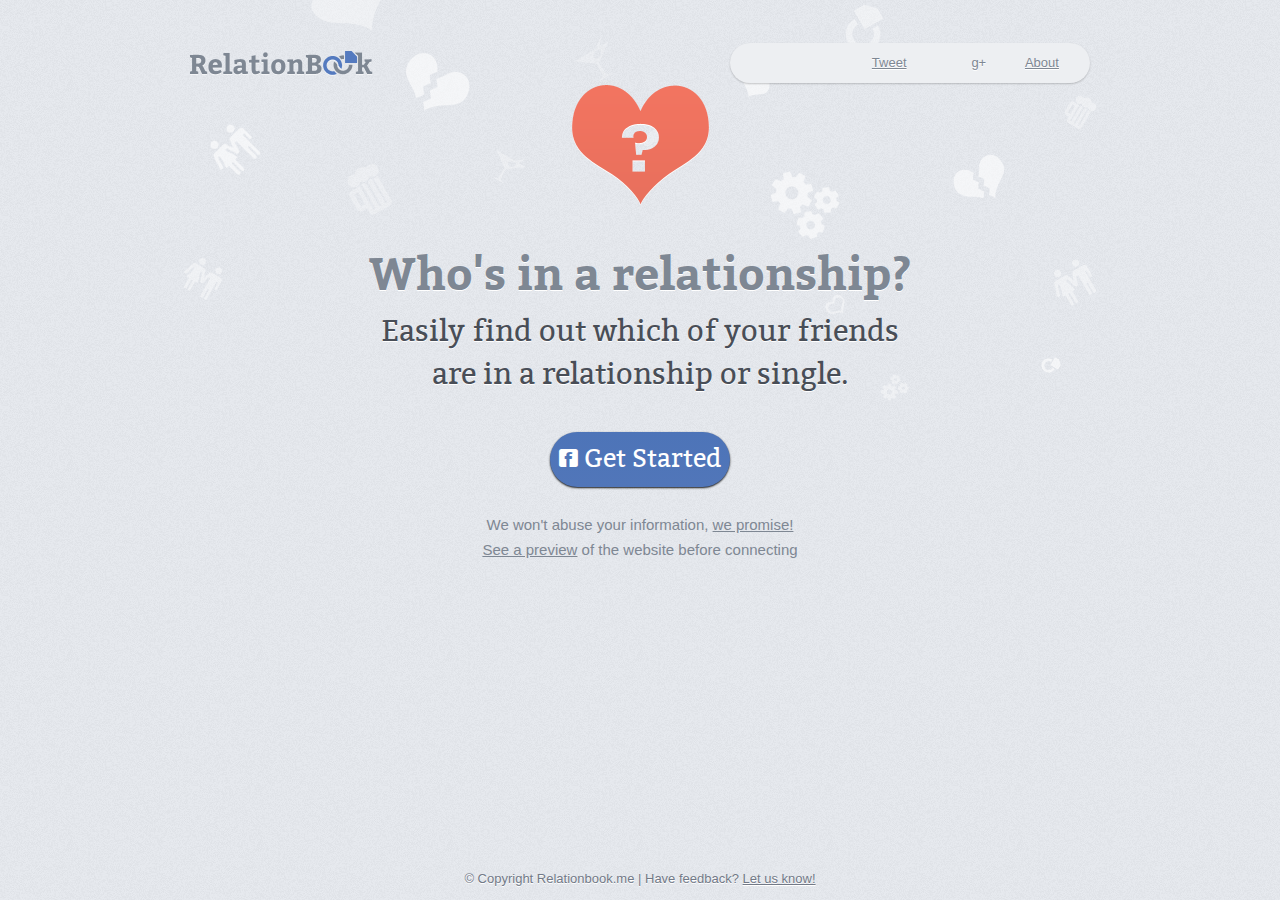
<file: index.html>
<!doctype html>
<html class="no-js" lang="en" xmlns:fb="http://www.facebook.com/2008/fbml">
<head>
	<meta charset="utf-8">
	<meta http-equiv="X-UA-Compatible" content="IE=edge,chrome=1">

	<title>RelationBook.me</title>
	<meta name="description" content="See all your facebook friend's relationships on one page">
	<meta name="author" content="Alex Wolkov">
	<meta property="og:title" content="RelationBook" />
	<meta property="og:type" content="website" />
	<meta property="og:url" content="http://relationbook.me" />
	<meta property="og:image" content="http://relationbook.me/img/heart_66.png" />
	<meta property="og:site_name" content="RelationBook" />
	<meta property="fb:admins" content="100002514998098" />
	<meta itemprop=name content="RelationBook">
	<meta itemprop=description content="See all your facebook friend's relationships on one page">
	<meta itemprop=image content="http://relationbook.me/img/heart_75.png">
	<meta name="viewport" content="width=device-width">

	<link rel="stylesheet" href="css/bootstrap.css">

	<!--<link rel="stylesheet" href="css/responsive.css">-->

	<!--<link rel="stylesheet" href="css/states.css">-->
	<link href="img/favicon.png" rel="icon" type="image/x-icon" />
	<!--<script src="js/libs/modernizr-2.5.3.min.js"></script>-->
</head>
<body class="disconnected" data-state="disconnected">
<!--[if lt IE 7]><div class="chromeframe alert alert-danger"> <div class="alert-heading">Your browser is <em>ancient!</em> </div> <div class="alert-block"> <a href="http://browsehappy.com/">Upgrade to a different browser</a> or <a href="http://www.google.com/chromeframe/?redirect=true">install Google Chrome Frame</a> to experience this site.<br/><br/><br/> <a class="close btn btn-info" data-dismiss="alert">I don't care, let me use the site already!</a> </div> </div><![endif]-->
<header class="container">
		<div class="row userdata">

		</div>
		<div class="span3"><a href="http://relationbook.me" id="logo" class="ir">relationbook.me</a> </div>
		<div class="span4 offset3">
			<ul id="menu">
				<li class="item" style="width:87px;">
					<div class="fb-like" data-href="http://relationbook.me" data-send="false" layout="button_count" data-width="84" data-show-faces="false" data-font="lucida grande"></div>
				</li>
				<li class="item" style="width:87px;">
					<a href="http://twitter.com/share" class="twitter-share-button" data-text="Find out who of your facebook friends are in relationship, single or married" data-url="http://relationbook.me" data-via="altryne" data-related="altryne" data-dnt="true">Tweet</a>
				</li>
				<li class="item" style="width:87px;">
					<div class="g-plusone" data-size="medium"> g+</div>
				</li>
				<li class="item"><a href="about.html">About</a></li>
			</ul>
		</div>
</header>
<div id="main" class="container">
	<div id="fb-root"></div>
	<div id="welcome" class="container">
		<div id="login" class="span8 offset1">
			<div class="welcome">
				<h1>Who's in a relationship?</h1>

				<h2>Easily find out which of your friends <br>  are in a relationship or single.</h2>
			</div>
			<div id="sign_in" class="sign_in span2 offset3">
				<div class="login"><i class="icon-facebook-sign"></i>  Get Started
                </div>
			</div>
			<div class="span8">
				<div id="post_scriptum">
					We won't abuse your information, <a href="about.html#privacy">we promise!</a> <br>
					<a data-toggle="modal" href="#myModal2">See a preview</a> of the website before connecting
				</div>
			</div>

			<!--<div id="prev">-->
				<!---->
			<!--</div>-->
		</div>
	</div>
	<div id="connected" class="row">
		<div class="modal hide" id="please_buy" data-backdrop="static">
		  <div class="modal-header">
		    <button type="button" class="close" data-dismiss="modal">×</button>
		    <h3>Share the love...</h3>
		  </div>
		  <div class="modal-body">
			  <h3>Please share RelationBook.me with your facebook friends</h3>
			  <p class="modal-p">
				  You can filter by sex and relationship status.<br>
				  We only ask you to share relationbook with your friends, after that you will be able to filter as much as you like.
			  </p>
		  </div>
		  <div class="modal-footer">
			  <!--<div class="fb-like" data-href="http://relationbook.me" data-send="false" data-layout="button_count" data-width="450" data-show-faces="false"></div>-->
			  <a id="postToFeed" href="#" class="btn btn-primary">Post To Facebook</a>
		      <a href="#" class="btn " data-dismiss="modal">Remind me later</a>
		  </div>
		</div>
		<aside class="span3">
		<div id="search">
			<h5>Search a friend:</h5>
			<div id="search_cont"><input type="text" id="search_input" placeholder="enter name...">
            <i id="clear_search" class="icon-remove-sign"></i></div>
		</div>
			<hr>
		<div id="sort">
			<h5>Apply Filters:</h5>
			<ul class="sort_tags">
				<li data-category="sex" data-status="male">
					<input type="checkbox" name="male" id="male">
					<label for="male" class="sort_by"><i class="icon-tag"></i><span class="filter">Male</span> <span class="ammount"></span></label>
				</li>
				<li data-category="sex" data-status="female">
					<input type="checkbox" name="female" id="female">
					<label for="female" class="sort_by"><i class="icon-tag"></i><span class="filter">Female</span> <span class="ammount"></span></label>
				</li>
			</ul>
			<hr>
		</div></aside>
		<div id="friends_cont" class="span8">
			<div id="friends_header" class="row">
				<div id="showing">

				</div>
					<div id="view_cont">
						<div id="list"  class="view selected"><i class="icon-th-list"></i></div>
						<div id="thumb" class="view"><i class="icon-th-large"></i></div>
					</div>
			</div>
			<div id="friends_body">
                <div class="progress progress-striped
                     active">
                  <div class="bar"></div>
                    <div class="preload_text">Fetching facebook friends...</div>
                </div>

			</div>
			<div id="friends_footer"></div>
		</div>
	</div>



</div>
<div class="modal fade hide" id="myModal2">
	<button type="button" class="close" data-dismiss="modal">×</button>
			  <div class="modal-body">
				  <img src="img/screen.png" width="700" alt="">
			  </div>
			</div>
<footer class="container">
	<span id="copy" class="span10">&copy; Copyright Relationbook.me | Have feedback? <a href="about.html#disqus_thread">Let us know!</a></span>
</footer>

<!--<script>(function() {-->
  <!--var e = document.createElement('script'); e.async = true;-->
  <!--e.src = document.location.protocol-->
    <!--+ '//connect.facebook.net/en_US/all.js';-->
  <!--document.getElementById('fb-root').appendChild(e);-->
<!--}());-->
<!--</script>-->


<script src="//connect.facebook.net/en_US/all.js"></script>
<script src="js/libs/jquery-1.7.1.min.js"></script>
<script src="js/libs/underscore-min.js"></script>
<script src="js/libs/parse-1.0.2.min.js"></script>

<!--<script src="js/plugins-ck.js"></script>-->
<script src="js/plugins.js"></script>
<script src="js/script.js"></script>
<!--<script src="js/script-ck.js"></script>-->
<script type="text/javascript">
  (function() {
    var po = document.createElement('script'); po.type = 'text/javascript'; po.async = true;
    po.src = '//apis.google.com/js/plusone.js';
    var s = document.getElementsByTagName('script')[0]; s.parentNode.insertBefore(po, s);
  })();
</script>
<script>!function(d,s,id){var js,fjs=d.getElementsByTagName(s)[0];if(!d.getElementById(id)){js=d.createElement(s);js.id=id;js.src="//platform.twitter.com/widgets.js";fjs.parentNode.insertBefore(js,fjs);}}(document,"script","twitter-wjs");</script>
<script>
	var _gaq=[['_setAccount','UA-32533014-1'],['_trackPageview']];
	(function(d,t){var g=d.createElement(t),s=d.getElementsByTagName(t)[0];
	g.src=('https:'==location.protocol?'//ssl':'//www')+'.google-analytics.com/ga.js';
	s.parentNode.insertBefore(g,s)}(document,'script'));
</script>

</body>
</html>
</file>
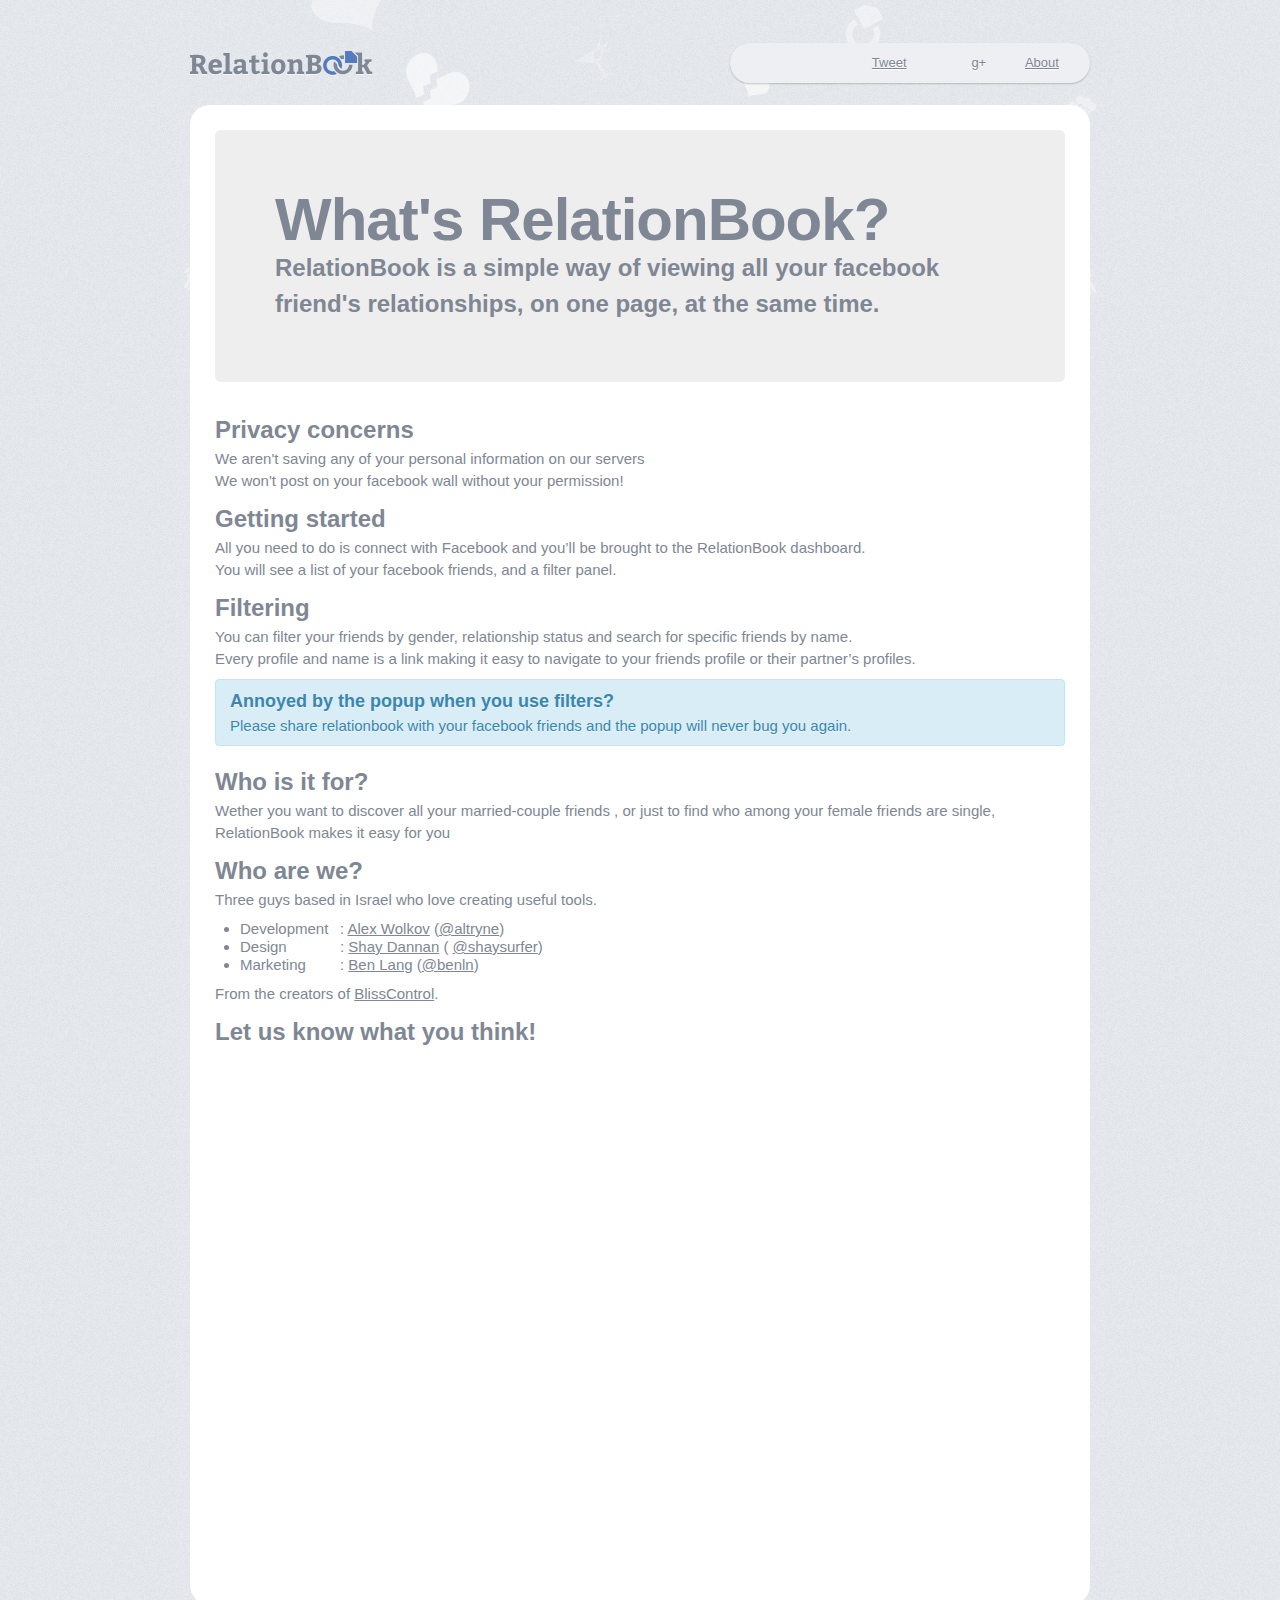
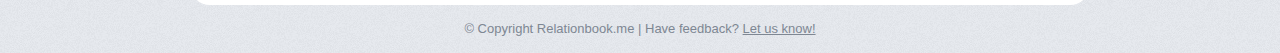
<file: about.html>
<!doctype html>
<html class="no-js" lang="en" xmlns:fb="http://www.facebook.com/2008/fbml">
<head>
	<meta charset="utf-8">
	<meta http-equiv="X-UA-Compatible" content="IE=edge,chrome=1">

	<title>About - RelationBook.me</title>
	<meta name="description" content="See all your facebook friend's relationships on one page">
	<meta name="author" content="Alex Wolkov">
	<meta property="og:title" content="RelationBook"/>
	<meta property="og:type" content="website"/>
	<meta property="og:url" content="http://relationbook.me"/>
	<meta property="og:image" content="http://relationbook.me/img/heart_75.png"/>
	<meta property="og:site_name" content="RelationBook"/>
	<meta property="fb:admins" content="100002514998098"/>
	<meta itemprop=name content="RelationBook">
	<meta itemprop=description content="See all your facebook friend's relationships on one page">
	<meta itemprop=image content="http://relationbook.me/img/heart_75.png">
	<meta name="viewport" content="width=device-width">

	<link rel="stylesheet" href="css/bootstrap.css">

	<link href="img/favicon.png" rel="icon" type="image/x-icon"/>
	<!--<script src="js/libs/modernizr-2.5.3.min.js"></script>-->
</head>
<body class="disconnected" data-state="disconnected">
<!--[if lt IE 7]>
<div class="chromeframe alert alert-danger">
	<div class="alert-heading">Your browser is <em>ancient!</em></div>
	<div class="alert-block"><a href="http://browsehappy.com/">Upgrade to a different browser</a> or
		<a href="http://www.google.com/chromeframe/?redirect=true">install Google Chrome Frame</a> to experience this
		site.<br/><br/><br/> <a class="close btn btn-info" data-dismiss="alert">I don't care, let me use the site
			already!</a></div>
</div><![endif]-->
<header class="container">
	<div class="row userdata">

	</div>
	<div class="span3"><a href="http://relationbook.me" id="logo" class="ir">relationbook.me</a></div>
	<div class="span4 offset3">
		<ul id="menu">
			<li class="item" style="width:87px;">
				<div class="fb-like" data-href="http://relationbook.me" data-send="false" layout="button_count" data-width="84" data-show-faces="false" data-font="lucida grande"></div>
			</li>
			<li class="item" style="width:87px;">
				<a href="http://twitter.com/share" class="twitter-share-button" data-text="Find out who of your facebook friends are in relationship, single or married" data-url="http://relationbook.me" data-via="altryne" data-related="altryne" data-dnt="true">Tweet</a>
			</li>
			<li class="item" style="width:87px;">
				<div class="g-plusone" data-size="medium"> g+</div>
			</li>
			<li class="item"><a href="#">About</a></li>
		</ul>
	</div>
</header>
<div id="main" class="container">
	<div id="about_cont" class="container">
		<div id="about_inner">

			<div class="hero-unit">

				<h1>What's RelationBook?</h1>

				<h2>RelationBook is a simple way of viewing all your facebook friend's relationships, on one page, at
					the same time.</h2>
			</div>

			<h2 id="privacy">
				Privacy concerns
			</h2>

			<p>
				We aren't saving any of your personal information on our servers <br>
				We won't post on your facebook wall without your permission!
			</p>

			<h2 id="getting_started">Getting started</h2>

			<p>All you need to do is connect with Facebook and you’ll be brought to the RelationBook dashboard. <br>
				You will see a list of your facebook friends, and a filter panel.

			</p>

			<h2>Filtering</h2>

			<p>
				You can filter your friends by gender, relationship status and search for specific friends by name. <br>
				Every profile and name is a link making it easy to navigate to your friends profile or their partner’s
				profiles.

			<div class="alert alert-info">
				<h3>Annoyed by the popup when you use filters?</h3>
				Please share relationbook with your facebook friends and the popup will never bug you again.
			</div>

			</p>



			<h2>Who is it for?</h2>

			<p>Wether you want to discover all your married-couple friends , or just to find who among your female
				friends are single, RelationBook makes it easy for you</p>

			<!--story (to make it interesting) - Where did this come from? A few weeks ago Ben was scrolling through-->
			<!--Facebook with his girlfriend Charleigh Barricks. He noticed that she always checked people’s relationship-->
			<!--status when opening profiles, only issue was that there was no easy to way to see which friends were in a-->
			<!--relationship. Three guys got to work and RelationBook was born.-->

			<h2>Who are we? </h2>
			<p>Three guys based in Israel who love creating useful tools.</p>

			<ul>
				<li><span class="title">Development</span>: <a href="http://alexw.me" target="_blank">Alex Wolkov</a> (<a target="_blank" href="http://twitter.com/altryne">@altryne</a>)</li>
				<li><span class="title">Design</span>: <a target="_blank" href="http://dribbble.com/shayke">Shay Dannan</a> (
					<a target="_blank" href="http://twitter.com/shaysurfer">@shaysurfer</a>)</li>
				<li><span class="title">Marketing</span>: <a target="_blank" href="http://benjaminlang.com">Ben Lang</a> (<a target="_blank" href="http://twitter.com/benln">@benln</a>)</li>
			</ul>

			<p>From the creators of <a href="http://blisscontrol.com">BlissControl</a>.</p>

			<h2>Let us know what you think!</h2>
			<div id="comments">
					<div id="disqus_thread"></div>
				</div>

		</div>

	</div>
	<span id="copy" class="about_copy" >&copy; Copyright Relationbook.me | Have feedback? <a href="about.html#dsq-reply">Let us	know!</a></span>
</div>

<footer class="container">
	<div id="fb-root"></div>
</footer>
<script>(function (d, s, id) {
	var js, fjs = d.getElementsByTagName(s)[0];
	if (d.getElementById(id)) return;
	js = d.createElement(s);
	js.id = id;
	js.src = "//connect.facebook.net/en_US/all.js#xfbml=1";
	fjs.parentNode.insertBefore(js, fjs);
}(document, 'script', 'facebook-jssdk'));</script>

<script type="text/javascript">
	(function () {
		var po = document.createElement('script');
		po.type = 'text/javascript';
		po.async = true;
		po.src = '//apis.google.com/js/plusone.js';
		var s = document.getElementsByTagName('script')[0];
		s.parentNode.insertBefore(po, s);
	})();
</script>
<script>!function (d, s, id) {
	var js, fjs = d.getElementsByTagName(s)[0];
	if (!d.getElementById(id)) {
		js = d.createElement(s);
		js.id = id;
		js.src = "//platform.twitter.com/widgets.js";
		fjs.parentNode.insertBefore(js, fjs);
	}
}(document, "script", "twitter-wjs");</script>
<script>
	var _gaq = [
		['_setAccount', 'UA-32533014-1'],
		['_trackPageview']
	];
	(function (d, t) {
		var g = d.createElement(t), s = d.getElementsByTagName(t)[0];
		g.src = ('https:' == location.protocol ? '//ssl' : '//www') + '.google-analytics.com/ga.js';
		s.parentNode.insertBefore(g, s)
	}(document, 'script'));
</script>
<script type="text/javascript">
	/* * * CONFIGURATION VARIABLES: EDIT BEFORE PASTING INTO YOUR WEBPAGE * * */
	var disqus_shortname = 'relationbook'; // required: replace example with your forum shortname

	/* * * DON'T EDIT BELOW THIS LINE * * */
	(function () {
		var dsq = document.createElement('script');
		dsq.type = 'text/javascript';
		dsq.async = true;
		dsq.src = 'http://' + disqus_shortname + '.disqus.com/embed.js';
		(document.getElementsByTagName('head')[0] || document.getElementsByTagName('body')[0]).appendChild(dsq);
	})();
</script>

</body>
</html>
</file>
<file: css/states.css>
body[data-state="disconnected"] #start_cont{
    display: none;
}

body[data-state="connected"] #login{
    display: none;
}

body[data-state="connected"] #game{
    position: relative;
    margin: 0;
    height: auto;
}
</file>
<file: css/responsive.css>
/*
 * Bootstrap Responsive v2.0.4
 *
 * Copyright 2012 Twitter, Inc
 * Licensed under the Apache License v2.0
 * http://www.apache.org/licenses/LICENSE-2.0
 *
 * Designed and built with all the love in the world @twitter by @mdo and @fat.
 */
@font-face {
  font-family: 'BitterRegular';
  src: url("fonts/Bitter-Regular-webfont.eot");
  src: url("fonts/Bitter-Regular-webfont.eot?#iefix") format("embedded-opentype"), url("fonts/Bitter-Regular-webfont.woff") format("woff"), url("fonts/Bitter-Regular-webfont.ttf") format("truetype"), url("fonts/Bitter-Regular-webfont.svg#BitterRegular") format("svg");
  font-weight: normal;
  font-style: normal;
}

@font-face {
  font-family: 'BitterItalic';
  src: url("fonts/Bitter-Italic-webfont.eot");
  src: url("fonts/Bitter-Italic-webfont.eot?#iefix") format("embedded-opentype"), url("fonts/Bitter-Italic-webfont.woff") format("woff"), url("fonts/Bitter-Italic-webfont.ttf") format("truetype"), url("fonts/Bitter-Italic-webfont.svg#BitterItalic") format("svg");
  font-weight: normal;
  font-style: normal;
}

@font-face {
  font-family: 'BitterBold';
  src: url("fonts/Bitter-Bold-webfont.eot");
  src: url("fonts/Bitter-Bold-webfont.eot?#iefix") format("embedded-opentype"), url("fonts/Bitter-Bold-webfont.woff") format("woff"), url("fonts/Bitter-Bold-webfont.ttf") format("truetype"), url("fonts/Bitter-Bold-webfont.svg#BitterBold") format("svg");
  font-weight: normal;
  font-style: normal;
}

@font-face {
  font-family: 'FontAwesome';
  src: url("fonts/fontawesome-webfont.eot");
  src: url("fonts/fontawesome-webfont.eot?#iefix") format("embedded-opentype"), url("fonts/fontawesome-webfont.woff") format("woff"), url("fonts/fontawesome-webfont.ttf") format("truetype"), url("fonts/fontawesome-webfont.svg#ChunkFiveRegular") format("svg");
  font-weight: normal;
  font-style: normal;
}

.clearfix {
  *zoom: 1;
}
.clearfix:before, .clearfix:after {
  display: table;
  content: "";
}
.clearfix:after {
  clear: both;
}

.hide-text {
  font: 0/0 a;
  color: transparent;
  text-shadow: none;
  background-color: transparent;
  border: 0;
}

.input-block-level {
  display: block;
  width: 100%;
  min-height: 28px;
  -webkit-box-sizing: border-box;
  -moz-box-sizing: border-box;
  -ms-box-sizing: border-box;
  box-sizing: border-box;
}

/*============
custom mixins
==============*/
.hidden {
  display: none;
  visibility: hidden;
}

.visible-phone {
  display: none !important;
}

.visible-tablet {
  display: none !important;
}

.hidden-desktop {
  display: none !important;
}

@media (max-width: 767px) {
  .visible-phone {
    display: inherit !important;
  }

  .hidden-phone {
    display: none !important;
  }

  .hidden-desktop {
    display: inherit !important;
  }

  .visible-desktop {
    display: none !important;
  }
}
@media (min-width: 768px) and (max-width: 979px) {
  .visible-tablet {
    display: inherit !important;
  }

  .hidden-tablet {
    display: none !important;
  }

  .hidden-desktop {
    display: inherit !important;
  }

  .visible-desktop {
    display: none !important;
  }
}
@media (max-width: 480px) {
  .nav-collapse {
    -webkit-transform: translate3d(0, 0, 0);
  }

  .page-header h1 small {
    display: block;
    line-height: 18px;
  }

  input[type="checkbox"],
  input[type="radio"] {
    border: 1px solid #ccc;
  }

  .form-horizontal .control-group > label {
    float: none;
    width: auto;
    padding-top: 0;
    text-align: left;
  }

  .form-horizontal .controls {
    margin-left: 0;
  }

  .form-horizontal .control-list {
    padding-top: 0;
  }

  .form-horizontal .form-actions {
    padding-left: 10px;
    padding-right: 10px;
  }

  .modal {
    position: absolute;
    top: 10px;
    left: 10px;
    right: 10px;
    width: auto;
    margin: 0;
  }
  .modal.fade.in {
    top: auto;
  }

  .modal-header .close {
    padding: 10px;
    margin: -10px;
  }

  .carousel-caption {
    position: static;
  }
}
@media (max-width: 767px) {
  body {
    padding-left: 20px;
    padding-right: 20px;
  }

  .navbar-fixed-top,
  .navbar-fixed-bottom {
    margin-left: -20px;
    margin-right: -20px;
  }

  .container-fluid {
    padding: 0;
  }

  .dl-horizontal dt {
    float: none;
    clear: none;
    width: auto;
    text-align: left;
  }
  .dl-horizontal dd {
    margin-left: 0;
  }

  .container {
    width: auto;
  }

  .row-fluid {
    width: 100%;
  }

  .row,
  .thumbnails {
    margin-left: 0;
  }

  [class*="span"],
  .row-fluid [class*="span"] {
    float: none;
    display: block;
    width: auto;
    margin-left: 0;
  }

  .input-large,
  .input-xlarge,
  .input-xxlarge,
  input[class*="span"],
  select[class*="span"],
  textarea[class*="span"],
  .uneditable-input {
    display: block;
    width: 100%;
    min-height: 28px;
    -webkit-box-sizing: border-box;
    -moz-box-sizing: border-box;
    -ms-box-sizing: border-box;
    box-sizing: border-box;
  }

  .input-prepend input,
  .input-append input,
  .input-prepend input[class*="span"],
  .input-append input[class*="span"] {
    display: inline-block;
    width: auto;
  }
}
@media (min-width: 768px) and (max-width: 979px) {
  .row {
    margin-left: -20px;
    *zoom: 1;
  }
  .row:before, .row:after {
    display: table;
    content: "";
  }
  .row:after {
    clear: both;
  }

  [class*="span"] {
    float: left;
    margin-left: 20px;
  }

  .container,
  .navbar-fixed-top .container,
  .navbar-fixed-bottom .container {
    width: 600px;
  }

  .span10 {
    width: 600px;
  }

  .span9 {
    width: 538px;
  }

  .span8 {
    width: 476px;
  }

  .span7 {
    width: 414px;
  }

  .span6 {
    width: 352px;
  }

  .span5 {
    width: 290px;
  }

  .span4 {
    width: 228px;
  }

  .span3 {
    width: 166px;
  }

  .span2 {
    width: 104px;
  }

  .span1 {
    width: 42px;
  }

  .offset10 {
    margin-left: 640px;
  }

  .offset9 {
    margin-left: 578px;
  }

  .offset8 {
    margin-left: 516px;
  }

  .offset7 {
    margin-left: 454px;
  }

  .offset6 {
    margin-left: 392px;
  }

  .offset5 {
    margin-left: 330px;
  }

  .offset4 {
    margin-left: 268px;
  }

  .offset3 {
    margin-left: 206px;
  }

  .offset2 {
    margin-left: 144px;
  }

  .offset1 {
    margin-left: 82px;
  }

  .row-fluid {
    width: 100%;
    *zoom: 1;
  }
  .row-fluid:before, .row-fluid:after {
    display: table;
    content: "";
  }
  .row-fluid:after {
    clear: both;
  }
  .row-fluid [class*="span"] {
    display: block;
    width: 100%;
    min-height: 28px;
    -webkit-box-sizing: border-box;
    -moz-box-sizing: border-box;
    -ms-box-sizing: border-box;
    box-sizing: border-box;
    float: left;
    margin-left: 2.762%;
    *margin-left: 2.707%;
  }
  .row-fluid [class*="span"]:first-child {
    margin-left: 0;
  }
  .row-fluid .span10 {
    width: 82.873%;
    *width: 82.817%;
  }
  .row-fluid .span9 {
    width: 74.309%;
    *width: 74.254%;
  }
  .row-fluid .span8 {
    width: 65.746%;
    *width: 65.69%;
  }
  .row-fluid .span7 {
    width: 57.182%;
    *width: 57.127%;
  }
  .row-fluid .span6 {
    width: 48.619%;
    *width: 48.563%;
  }
  .row-fluid .span5 {
    width: 40.055%;
    *width: 40.0%;
  }
  .row-fluid .span4 {
    width: 31.492%;
    *width: 31.436%;
  }
  .row-fluid .span3 {
    width: 22.928%;
    *width: 22.873%;
  }
  .row-fluid .span2 {
    width: 14.365%;
    *width: 14.309%;
  }
  .row-fluid .span1 {
    width: 5.801%;
    *width: 5.746%;
  }

  input,
  textarea,
  .uneditable-input {
    margin-left: 0;
  }

  input.span10,
  textarea.span10,
  .uneditable-input.span10 {
    width: 590px;
  }

  input.span9,
  textarea.span9,
  .uneditable-input.span9 {
    width: 528px;
  }

  input.span8,
  textarea.span8,
  .uneditable-input.span8 {
    width: 466px;
  }

  input.span7,
  textarea.span7,
  .uneditable-input.span7 {
    width: 404px;
  }

  input.span6,
  textarea.span6,
  .uneditable-input.span6 {
    width: 342px;
  }

  input.span5,
  textarea.span5,
  .uneditable-input.span5 {
    width: 280px;
  }

  input.span4,
  textarea.span4,
  .uneditable-input.span4 {
    width: 218px;
  }

  input.span3,
  textarea.span3,
  .uneditable-input.span3 {
    width: 156px;
  }

  input.span2,
  textarea.span2,
  .uneditable-input.span2 {
    width: 94px;
  }

  input.span1,
  textarea.span1,
  .uneditable-input.span1 {
    width: 32px;
  }
}
@media (min-width: 1200px) {
  .row {
    margin-left: -30px;
    *zoom: 1;
  }
  .row:before, .row:after {
    display: table;
    content: "";
  }
  .row:after {
    clear: both;
  }

  [class*="span"] {
    float: left;
    margin-left: 30px;
  }

  .container,
  .navbar-fixed-top .container,
  .navbar-fixed-bottom .container {
    width: 970px;
  }

  .span10 {
    width: 970px;
  }

  .span9 {
    width: 870px;
  }

  .span8 {
    width: 770px;
  }

  .span7 {
    width: 670px;
  }

  .span6 {
    width: 570px;
  }

  .span5 {
    width: 470px;
  }

  .span4 {
    width: 370px;
  }

  .span3 {
    width: 270px;
  }

  .span2 {
    width: 170px;
  }

  .span1 {
    width: 70px;
  }

  .offset10 {
    margin-left: 1030px;
  }

  .offset9 {
    margin-left: 930px;
  }

  .offset8 {
    margin-left: 830px;
  }

  .offset7 {
    margin-left: 730px;
  }

  .offset6 {
    margin-left: 630px;
  }

  .offset5 {
    margin-left: 530px;
  }

  .offset4 {
    margin-left: 430px;
  }

  .offset3 {
    margin-left: 330px;
  }

  .offset2 {
    margin-left: 230px;
  }

  .offset1 {
    margin-left: 130px;
  }

  .row-fluid {
    width: 100%;
    *zoom: 1;
  }
  .row-fluid:before, .row-fluid:after {
    display: table;
    content: "";
  }
  .row-fluid:after {
    clear: both;
  }
  .row-fluid [class*="span"] {
    display: block;
    width: 100%;
    min-height: 28px;
    -webkit-box-sizing: border-box;
    -moz-box-sizing: border-box;
    -ms-box-sizing: border-box;
    box-sizing: border-box;
    float: left;
    margin-left: 2.564%;
    *margin-left: 2.509%;
  }
  .row-fluid [class*="span"]:first-child {
    margin-left: 0;
  }
  .row-fluid .span10 {
    width: 82.906%;
    *width: 82.85%;
  }
  .row-fluid .span9 {
    width: 74.359%;
    *width: 74.303%;
  }
  .row-fluid .span8 {
    width: 65.812%;
    *width: 65.756%;
  }
  .row-fluid .span7 {
    width: 57.265%;
    *width: 57.209%;
  }
  .row-fluid .span6 {
    width: 48.718%;
    *width: 48.662%;
  }
  .row-fluid .span5 {
    width: 40.171%;
    *width: 40.115%;
  }
  .row-fluid .span4 {
    width: 31.624%;
    *width: 31.568%;
  }
  .row-fluid .span3 {
    width: 23.077%;
    *width: 23.021%;
  }
  .row-fluid .span2 {
    width: 14.53%;
    *width: 14.474%;
  }
  .row-fluid .span1 {
    width: 5.983%;
    *width: 5.927%;
  }

  input,
  textarea,
  .uneditable-input {
    margin-left: 0;
  }

  input.span10,
  textarea.span10,
  .uneditable-input.span10 {
    width: 960px;
  }

  input.span9,
  textarea.span9,
  .uneditable-input.span9 {
    width: 860px;
  }

  input.span8,
  textarea.span8,
  .uneditable-input.span8 {
    width: 760px;
  }

  input.span7,
  textarea.span7,
  .uneditable-input.span7 {
    width: 660px;
  }

  input.span6,
  textarea.span6,
  .uneditable-input.span6 {
    width: 560px;
  }

  input.span5,
  textarea.span5,
  .uneditable-input.span5 {
    width: 460px;
  }

  input.span4,
  textarea.span4,
  .uneditable-input.span4 {
    width: 360px;
  }

  input.span3,
  textarea.span3,
  .uneditable-input.span3 {
    width: 260px;
  }

  input.span2,
  textarea.span2,
  .uneditable-input.span2 {
    width: 160px;
  }

  input.span1,
  textarea.span1,
  .uneditable-input.span1 {
    width: 60px;
  }

  .thumbnails {
    margin-left: -30px;
  }

  .thumbnails > li {
    margin-left: 30px;
  }

  .row-fluid .thumbnails {
    margin-left: 0;
  }
}
@media (max-width: 979px) {
  body {
    padding-top: 0;
  }

  .navbar-fixed-top,
  .navbar-fixed-bottom {
    position: static;
  }

  .navbar-fixed-top {
    margin-bottom: 18px;
  }

  .navbar-fixed-bottom {
    margin-top: 18px;
  }

  .navbar-fixed-top .navbar-inner,
  .navbar-fixed-bottom .navbar-inner {
    padding: 5px;
  }

  .navbar .container {
    width: auto;
    padding: 0;
  }

  .navbar .brand {
    padding-left: 10px;
    padding-right: 10px;
    margin: 0 0 0 -5px;
  }

  .nav-collapse {
    clear: both;
  }

  .nav-collapse .nav {
    float: none;
    margin: 0 0 9px;
  }

  .nav-collapse .nav > li {
    float: none;
  }

  .nav-collapse .nav > li > a {
    margin-bottom: 2px;
  }

  .nav-collapse .nav > .divider-vertical {
    display: none;
  }

  .nav-collapse .nav .nav-header {
    color: #bec7d2;
    text-shadow: none;
  }

  .nav-collapse .nav > li > a,
  .nav-collapse .dropdown-menu a {
    padding: 6px 15px;
    font-weight: bold;
    color: #bec7d2;
    -webkit-border-radius: 3px;
    -moz-border-radius: 3px;
    border-radius: 3px;
  }

  .nav-collapse .btn {
    padding: 4px 10px 4px;
    font-weight: normal;
    -webkit-border-radius: 4px;
    -moz-border-radius: 4px;
    border-radius: 4px;
  }

  .nav-collapse .dropdown-menu li + li a {
    margin-bottom: 2px;
  }

  .nav-collapse .nav > li > a:hover,
  .nav-collapse .dropdown-menu a:hover {
    background-color: #494e57;
  }

  .nav-collapse.in .btn-group {
    margin-top: 5px;
    padding: 0;
  }

  .nav-collapse .dropdown-menu {
    position: static;
    top: auto;
    left: auto;
    float: none;
    display: block;
    max-width: none;
    margin: 0 15px;
    padding: 0;
    background-color: transparent;
    border: none;
    -webkit-border-radius: 0;
    -moz-border-radius: 0;
    border-radius: 0;
    -webkit-box-shadow: none;
    -moz-box-shadow: none;
    box-shadow: none;
  }

  .nav-collapse .dropdown-menu:before,
  .nav-collapse .dropdown-menu:after {
    display: none;
  }

  .nav-collapse .dropdown-menu .divider {
    display: none;
  }

  .nav-collapse .navbar-form,
  .nav-collapse .navbar-search {
    float: none;
    padding: 9px 15px;
    margin: 9px 0;
    border-top: 1px solid #494e57;
    border-bottom: 1px solid #494e57;
    -webkit-box-shadow: inset 0 1px 0 rgba(255, 255, 255, 0.1), 0 1px 0 rgba(255, 255, 255, 0.1);
    -moz-box-shadow: inset 0 1px 0 rgba(255, 255, 255, 0.1), 0 1px 0 rgba(255, 255, 255, 0.1);
    box-shadow: inset 0 1px 0 rgba(255, 255, 255, 0.1), 0 1px 0 rgba(255, 255, 255, 0.1);
  }

  .navbar .nav-collapse .nav.pull-right {
    float: none;
    margin-left: 0;
  }

  .nav-collapse,
  .nav-collapse.collapse {
    overflow: hidden;
    height: 0;
  }

  .navbar .btn-navbar {
    display: block;
  }

  .navbar-static .navbar-inner {
    padding-left: 10px;
    padding-right: 10px;
  }
}
@media (min-width: 980px) {
  .nav-collapse.collapse {
    height: auto !important;
    overflow: visible !important;
  }
}
</file>
